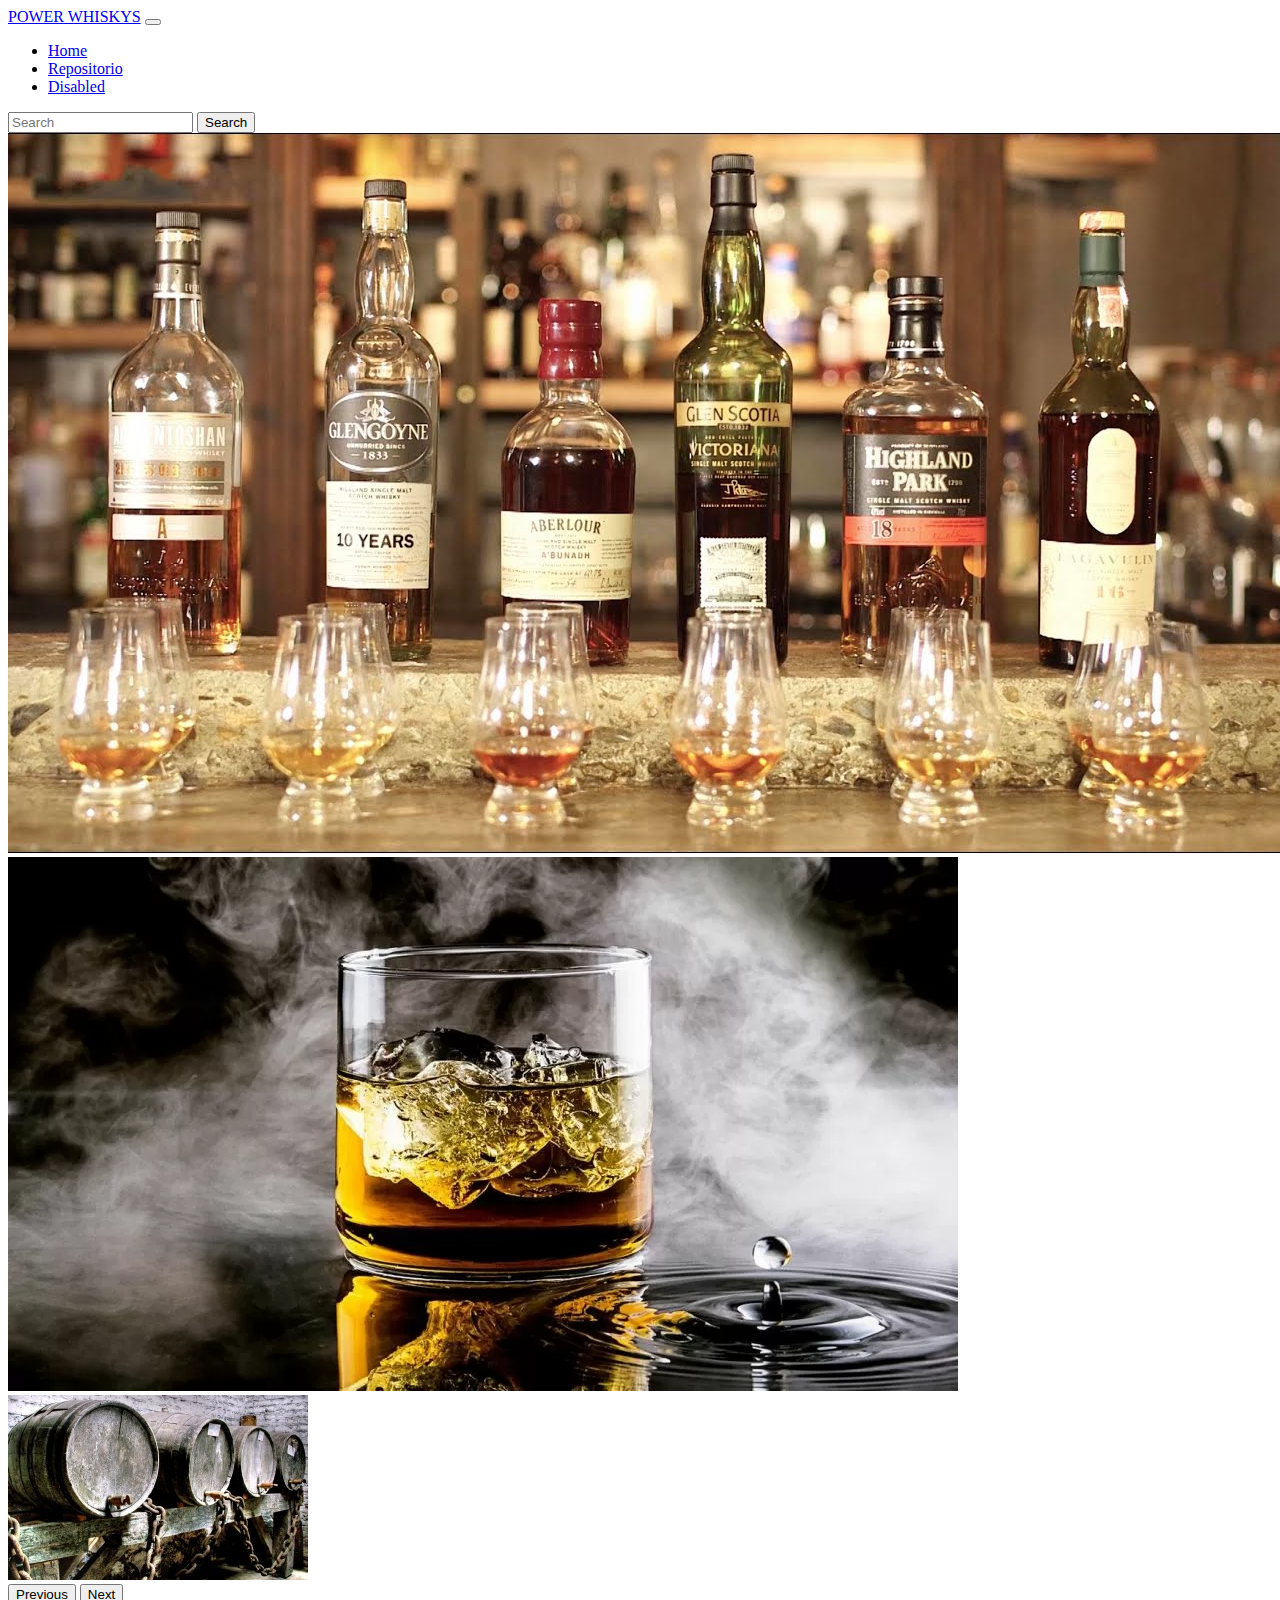
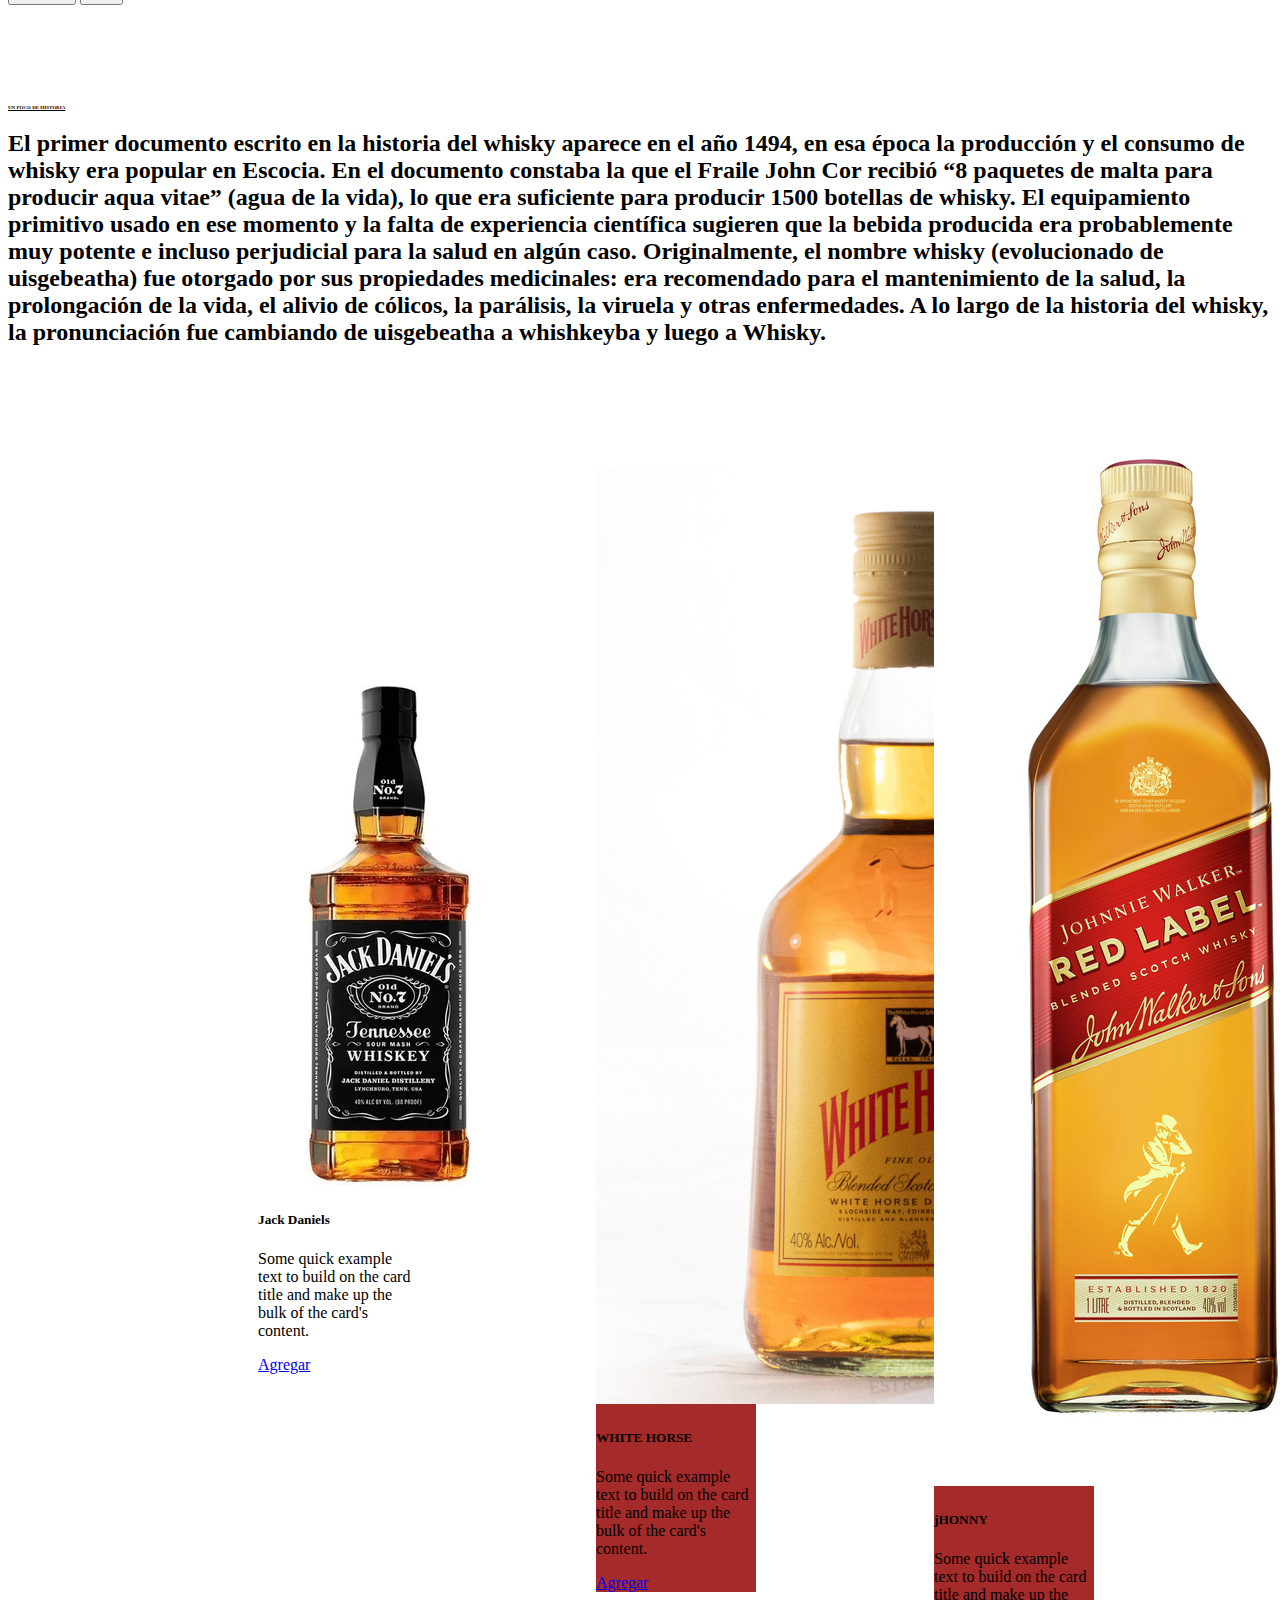
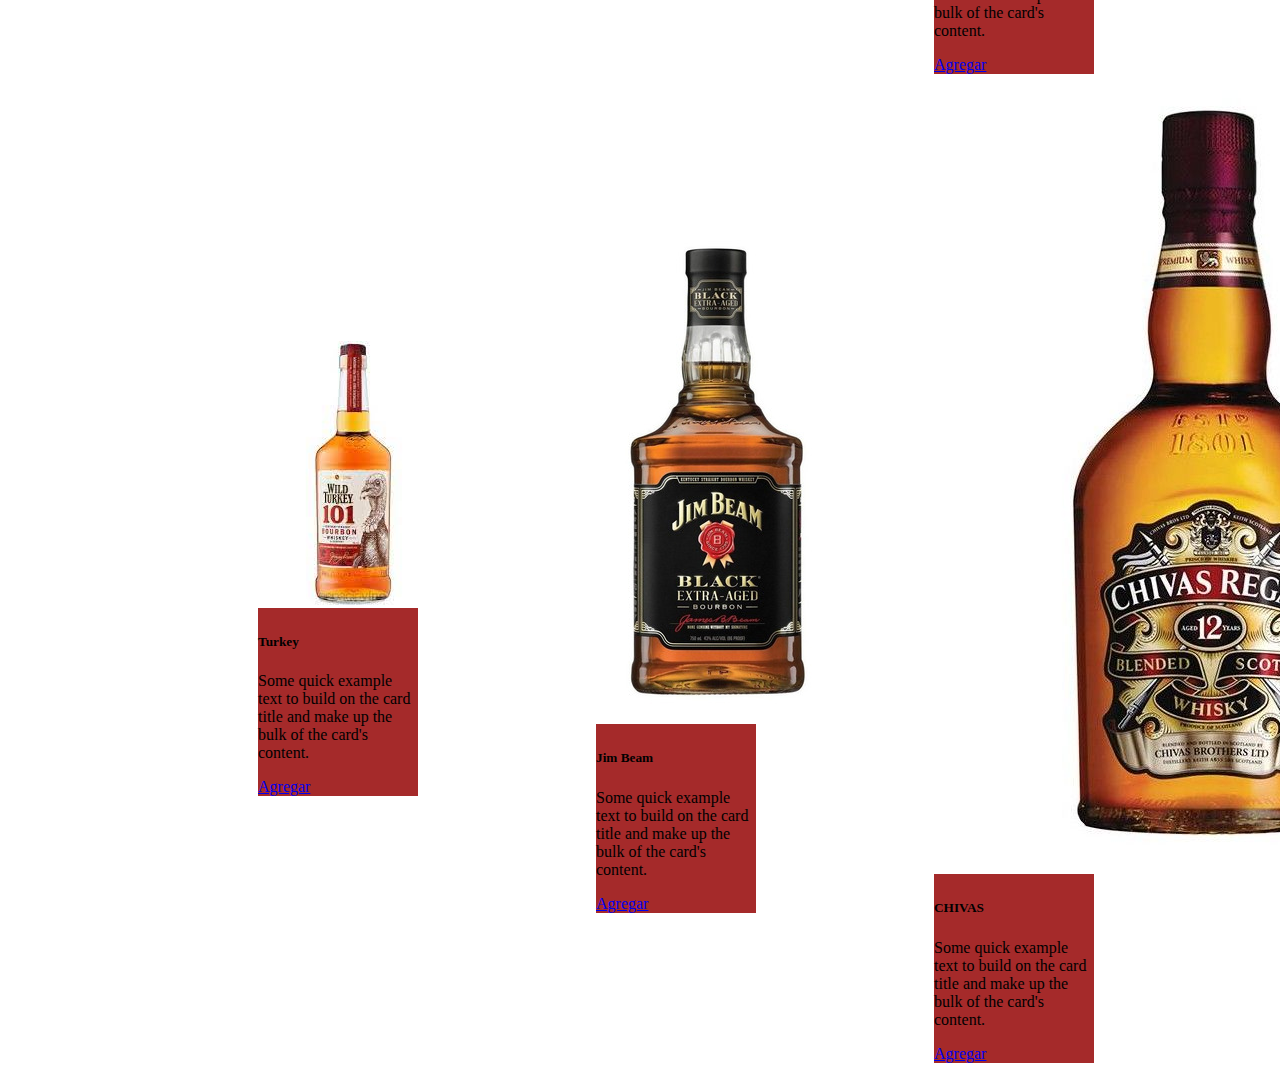
<file: index.html>
<!DOCTYPE html>
<html lang="en">
<head>
    <meta charset="UTF-8">
    <meta http-equiv="X-UA-Compatible" content="IE=edge">
    <meta name="viewport" content="width=device-width, initial-scale=1.0">
    <link rel="stylesheet" href="style.css">
    <link href="https://cdn.jsdelivr.net/npm/bootstrap@5.1.3/dist/css/bootstrap.min.css" rel="stylesheet" integrity="sha384-1BmE4kWBq78iYhFldvKuhfTAU6auU8tT94WrHftjDbrCEXSU1oBoqyl2QvZ6jIW3" crossorigin="anonymous">

    <title>WHISKY</title>

    <nav class="navbar navbar-expand-xl navbar-light bg-light">
        <div class="container-fluid">
          <a class="navbar-brand" href="#">POWER WHISKYS</a>
          <button class="navbar-toggler" type="button" data-bs-toggle="collapse" data-bs-target="#navbarBasic" aria-controls="navbarBasic" aria-expanded="false" aria-label="Toggle navigation">
            <span class="navbar-toggler-icon"></span>
          </button>
          <div class="collapse navbar-collapse" id="navbarBasic">
            <ul class="navbar-nav me-auto mb-2 mb-xl-0">
              <li class="nav-item">
                <a class="nav-link active" aria-current="page" href="#">Home</a>
              </li>
              <li class="nav-item">
                <a class="nav-link" href="repositorio.html">Repositorio</a>
              </li>
              <li class="nav-item">
                <a class="nav-link disabled" href="#" tabindex="-1" aria-disabled="true">Disabled</a>
              </li>
            </ul>
            <form class="d-flex">
              <input class="form-control me-2" type="search" placeholder="Search" aria-label="Search">
              <button class="btn btn-outline-success" type="submit">Search</button>
            </form>
          </div>
        </div>
      </nav>
</head>

 <section>
  <div id="carouselExampleFade" class="carousel slide carousel-fade" data-bs-ride="carousel">
    <div class="carousel-inner">
      <div class="carousel-item active">
        <img src="imagenes/muestra.jpg" class="d-block w-100" alt="...">
      </div>
      <div class="carousel-item">
        <img src="imagenes/vaso.webp" class="d-block w-100" alt="...">
      </div>
      <div class="carousel-item">
        <img src="imagenes/barrica.jpg" class="d-block w-100" alt="...">
      </div>
    </div>
    <button class="carousel-control-prev" type="button" data-bs-target="#carouselExampleFade" data-bs-slide="prev">
      <span class="carousel-control-prev-icon" aria-hidden="true"></span>
      <span class="visually-hidden">Previous</span>
    </button>
    <button class="carousel-control-next" type="button" data-bs-target="#carouselExampleFade" data-bs-slide="next">
      <span class="carousel-control-next-icon" aria-hidden="true"></span>
      <span class="visually-hidden">Next</span>
    </button>
  </div>

 </section>

 
<body>
    <section class="section">
        <h1 class="h1">UN POCO DE HISTORIA</h1>
        <h2 class="lead"> El primer documento escrito en la historia del whisky aparece en el año 1494, en esa época la producción y el consumo de whisky era popular en Escocia.
     
         En el documento constaba la que el Fraile John Cor recibió “8 paquetes de malta para producir aqua vitae” (agua de la vida), lo que era suficiente para producir 1500 botellas de whisky.
         
         El equipamiento primitivo usado en ese momento y la falta de experiencia científica sugieren que la bebida producida era probablemente muy potente e incluso perjudicial para la salud en algún caso.
         
         Originalmente, el nombre whisky (evolucionado de uisgebeatha) fue otorgado por sus propiedades medicinales: era recomendado para el mantenimiento de la salud, la prolongación de la vida, el alivio de cólicos, la parálisis, la viruela y otras enfermedades.
         
         A lo largo de la historia del whisky, la pronunciación fue cambiando de uisgebeatha a whishkeyba y luego a Whisky.</h2>

    </section>

    <section class="market">
        
            <div class="tarjeta" class="card" style="width: 10rem;">
              <img src="imagenes/jack.webp" class="card-img-top" alt="...">
               <div class="card-body">
               <h5 class="card-title">Jack Daniels</h5>
               <p class="card-text">Some quick example text to build on the card title and make up the bulk of the card's content.</p>
               <a href="#" class="btn btn-primary">Agregar</a>
             </div>
           </div>
     
           <div class="card" style="width: 10rem;">
             <img src="imagenes/horse.jpg" class="card-img-top" alt="...">
             <div class="card-body">
               <h5 class="card-title">WHITE HORSE</h5>
               <p class="card-text">Some quick example text to build on the card title and make up the bulk of the card's content.</p>
               <a href="#" class="btn btn-primary">Agregar</a>
             </div>
           </div>
     
           <div class="card" style="width: 10rem;">
             <img src="imagenes/jhonny.jpg" class="card-img-top" alt="...">
             <div class="card-body">
               <h5 class="card-title">jHONNY</h5>
               <p class="card-text">Some quick example text to build on the card title and make up the bulk of the card's content.</p>
               <a href="#" class="btn btn-primary">Agregar</a>
             </div>
           </div>
     
           <div class="card" style="width: 10rem;">
             <img src="imagenes/turkey.jpg" class="card-img-top" alt="...">
             <div class="card-body">
               <h5 class="card-title">Turkey</h5>
               <p class="card-text">Some quick example text to build on the card title and make up the bulk of the card's content.</p>
               <a href="#" class="btn btn-primary">Agregar</a>
             </div>
           </div>
     
           <div class="card" style="width: 10rem;">
             <img src="imagenes/jim.jpg" class="card-img-top" alt="...">
             <div class="card-body">
               <h5 class="card-title">Jim Beam</h5>
               <p class="card-text">Some quick example text to build on the card title and make up the bulk of the card's content.</p>
               <a href="#" class="btn btn-primary">Agregar</a>
             </div>
           </div>
     
     
           <div class="card" style="width: 10rem;">
             <img src="imagenes/chivas.jpg" class="card-img-top" alt="...">
             <div class="card-body">
               <h5 class="card-title">CHIVAS</h5>
               <p class="card-text">Some quick example text to build on the card title and make up the bulk of the card's content.</p>
               <a href="#" class="btn btn-primary">Agregar</a>
             </div>
           </div>
        

    </section>
    


    <script src="https://cdn.jsdelivr.net/npm/@popperjs/core@2.10.2/dist/umd/popper.min.js" integrity="sha384-7+zCNj/IqJ95wo16oMtfsKbZ9ccEh31eOz1HGyDuCQ6wgnyJNSYdrPa03rtR1zdB" crossorigin="anonymous"></script>
<script src="https://cdn.jsdelivr.net/npm/bootstrap@5.1.3/dist/js/bootstrap.min.js" integrity="sha384-QJHtvGhmr9XOIpI6YVutG+2QOK9T+ZnN4kzFN1RtK3zEFEIsxhlmWl5/YESvpZ13" crossorigin="anonymous"></script>
</body>
</html>
</file>
<file: style.css>
.card{
    background-color:brown;
    
}

.section{
    margin-top: 50px    ;
}
.h1 {
    font-size: 5px;
    font-family: 'Times New Roman', Times, serif;
    text-decoration: underline;
    margin-top: 100px;

}

.h2{
    font-size: 5px;
}

.market {
    margin-top: 40px;
    border-radius: 50px;
    display: grid;
    grid-template-columns: 1fr 1fr 1fr;
    grid-template-rows: auto;
    justify-content: center;
    align-items: center;
    margin-left: 250px;
}

.carousel-item active{
     display: flex;
     justify-content: center;
}
</file>
